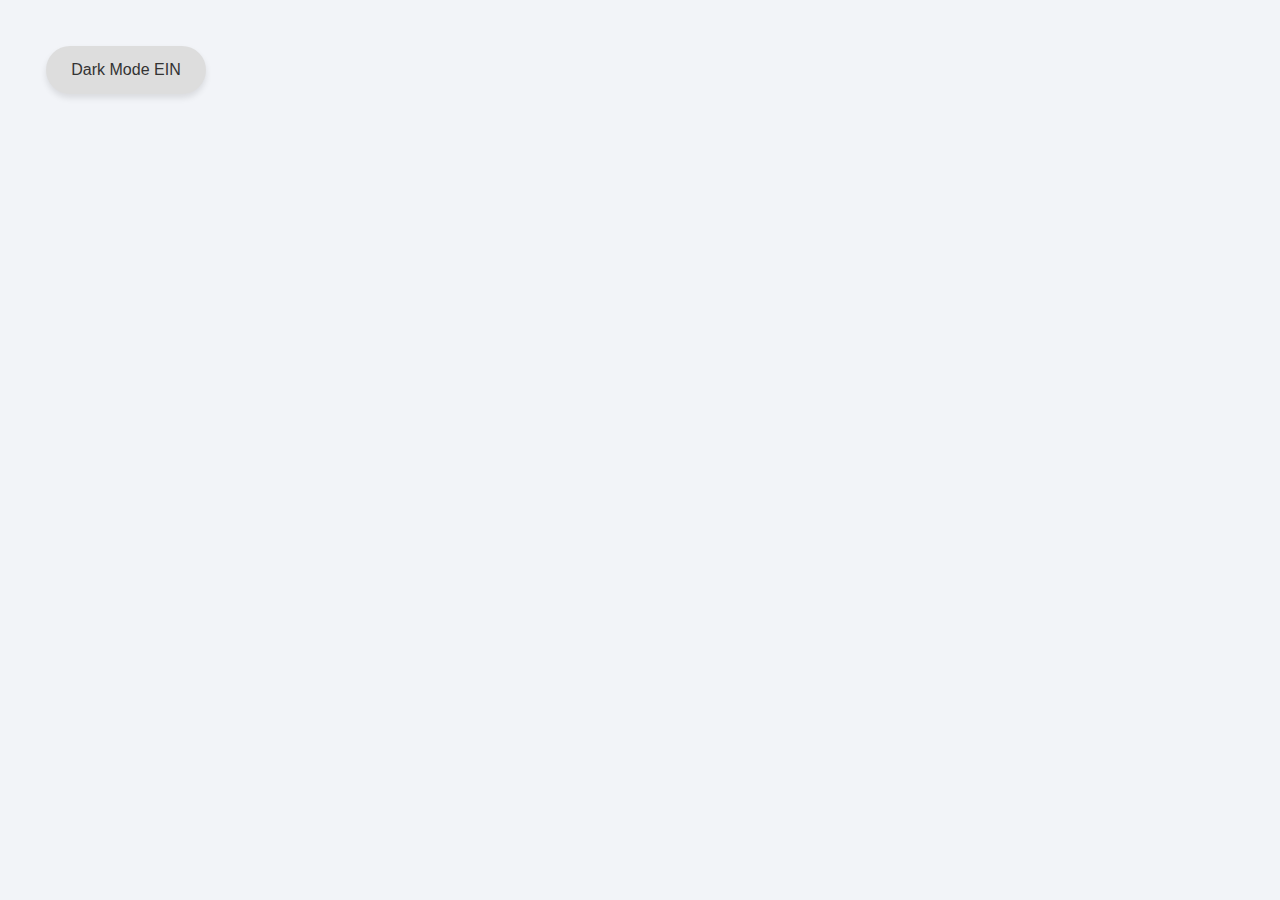
<file: index.html>
<!DOCTYPE html>
<html lang="de">
<head>
  <meta charset="UTF-8" />
  <title>openHAB UI</title>
  <link rel="stylesheet" href="./public/css/style.css">
</head>
<body>
  <div style="text-align: left; padding: 1rem;">
    <button id="darkModeToggle">Dark Mode EIN</button>
  </div>
  <div id="app"></div>
  <div id="pageContainer"></div>
  <script src="./main.js"></script>
</body>
</html>
</file>
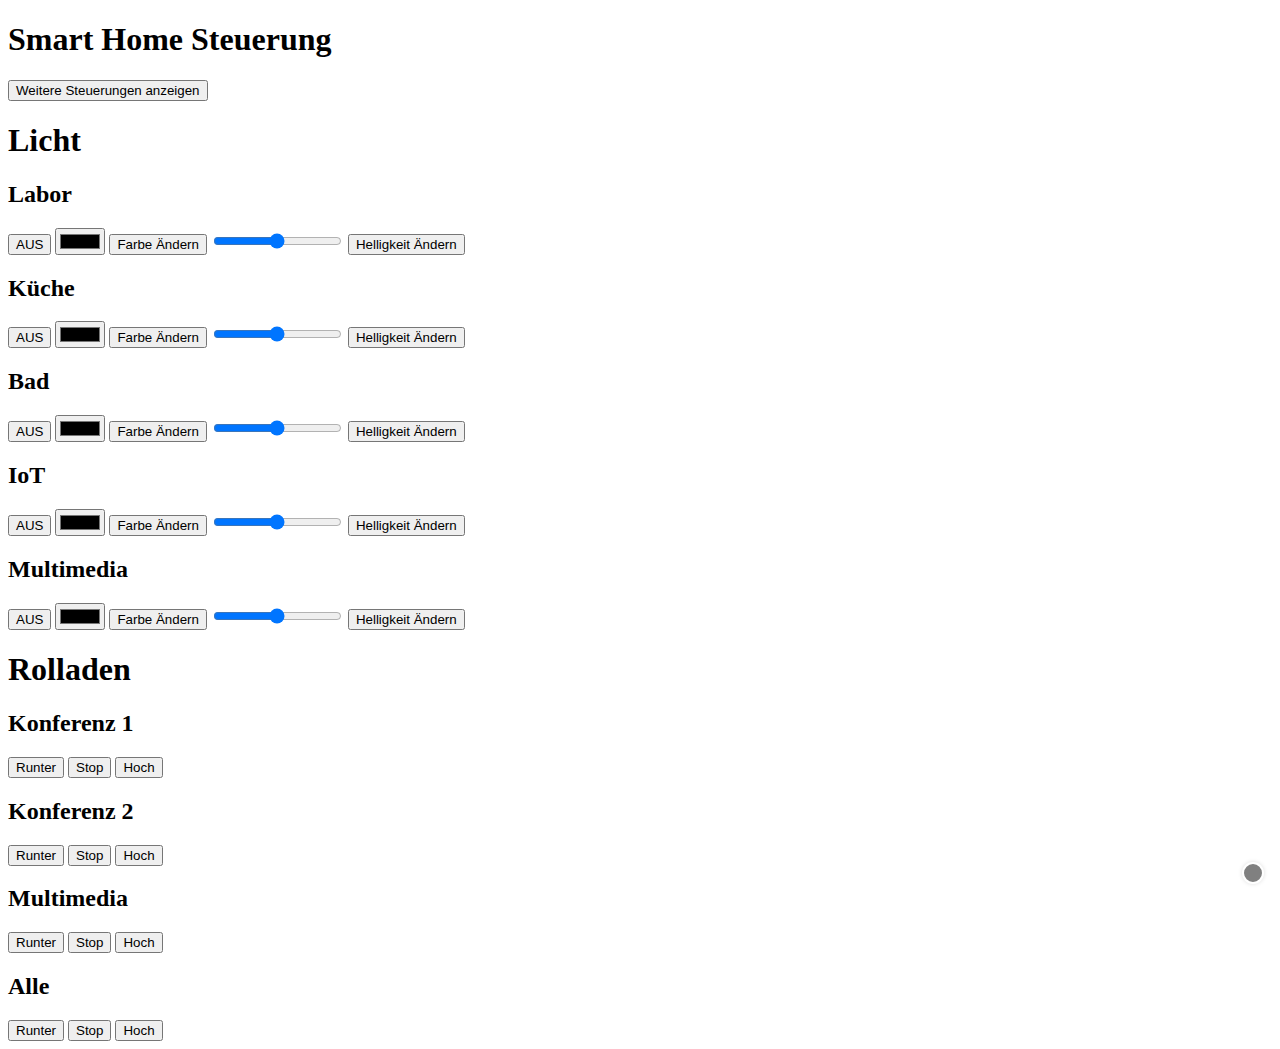
<file: view/index.html>
<!DOCTYPE html>
<html lang="de">
<head>
  <meta charset="UTF-8">
</head>
<body>
  <div id="app"></div>
  <div class="middle1"><h1>Smart Home Steuerung</h1></div>
  <!-- Second View -->
  <div class="top-right-button">
    <button id="loadHomeControl2">Weitere Steuerungen anzeigen</button>
  </div>
  
  <h1>Licht</h1>
  <div class="device-container">
    <div class="device">
      <h2>Labor</h2>
      <button id="lichtToggleLabor" class="btn-off">AUS</button>
      <input type="color" id="laborLightColor" />
      <button id="setLaborLightColor">Farbe Ändern</button>
      <input type="range" id="laborLightBrightness" min="0" max="100" />
      <button id="setlaborLightBrightness">Helligkeit Ändern</button>
    </div>
    <div class="device">
      <h2>Küche</h2>
      <button id="lichtToggleKueche" class="btn-off">AUS</button>
      <input type="color" id="kuecheLightColor" />
      <button id="setKuecheLightColor">Farbe Ändern</button>
      <input type="range" id="kuecheLightBrightness" min="0" max="100" />
      <button id="setKuecheLightBrightness">Helligkeit Ändern</button>
    </div>
    <div class="device">
      <h2>Bad</h2>
      <button id="lichtToggleBad" class="btn-off">AUS</button>
      <input type="color" id="badLightColor" />
      <button id="setBadLightColor">Farbe Ändern</button>
      <input type="range" id="badLightBrightness" min="0" max="100" />
      <button id="setBadLightBrightness">Helligkeit Ändern</button>
    </div>
    <div class="device">
      <h2>IoT</h2>
      <button id="lichtToggleIoT" class="btn-off">AUS</button>
      <input type="color" id="iotLightColor" />
      <button id="setIoTLightColor">Farbe Ändern</button>
      <input type="range" id="iotLightBrightness" min="0" max="100" />
      <button id="setIoTLightBrightness">Helligkeit Ändern</button>
    </div>
    <div class="device">
      <h2>Multimedia</h2>
      <button id="lichtToggleMultimedia" class="btn-off">AUS</button>
      <input type="color" id="multimediaLightColor" />
      <button id="multimediaLichtFarbe">Farbe Ändern</button>
      <input type="range" id="multimediaLightBrightness" min="0" max="100" />
      <button id="setMultimediaLightBrightness">Helligkeit Ändern</button>
    </div>
  </div>
  <h1>Rolladen</h1>
  <div class="device-container">
    <div class="device">
      <h2>Konferenz 1</h2>
      <button id="rolladenRunter">Runter</button>
      <button id="rolladenStopp">Stop</button>
      <button id="rolladenHoch">Hoch</button>
    </div>
    <div class="device">
      <h2>Konferenz 2</h2>
      <button id="rolladenKonferenz2Runter">Runter</button>
      <button id="rolladenKonferenz2Stopp">Stop</button>
      <button id="rolladenKonferenz2Hoch">Hoch</button>
    </div>
    <div class="device">
      <h2>Multimedia</h2>
      <button id="rolladenMultimediaRunter">Runter</button>
      <button id="rolladenMultimediaStopp">Stop</button>
      <button id="rolladenMultimediaHoch">Hoch</button>
    </div>
    <div class="device">
      <h2>Alle</h2>
      <button id="rolladenAlleRunter">Runter</button>
      <button id="rolladenAlleStopp">Stop</button>
      <button id="rolladenAlleHoch">Hoch</button>
    </div>
  </div>  
  <div id="toast-container" style="position: fixed; top: 20px; right: 20px; z-index: 9999;"></div>
  <div id="server-status-bubble" style="
  position: fixed;
  bottom: 16px;
  right: 16px;
  width: 18px;
  height: 18px;
  border-radius: 50%;
  background: gray;
  border: 2px solid #fff;
  box-shadow: 0 0 4px #0002;
  z-index: 1000;
  "></div>
</body>
</html>
</file>
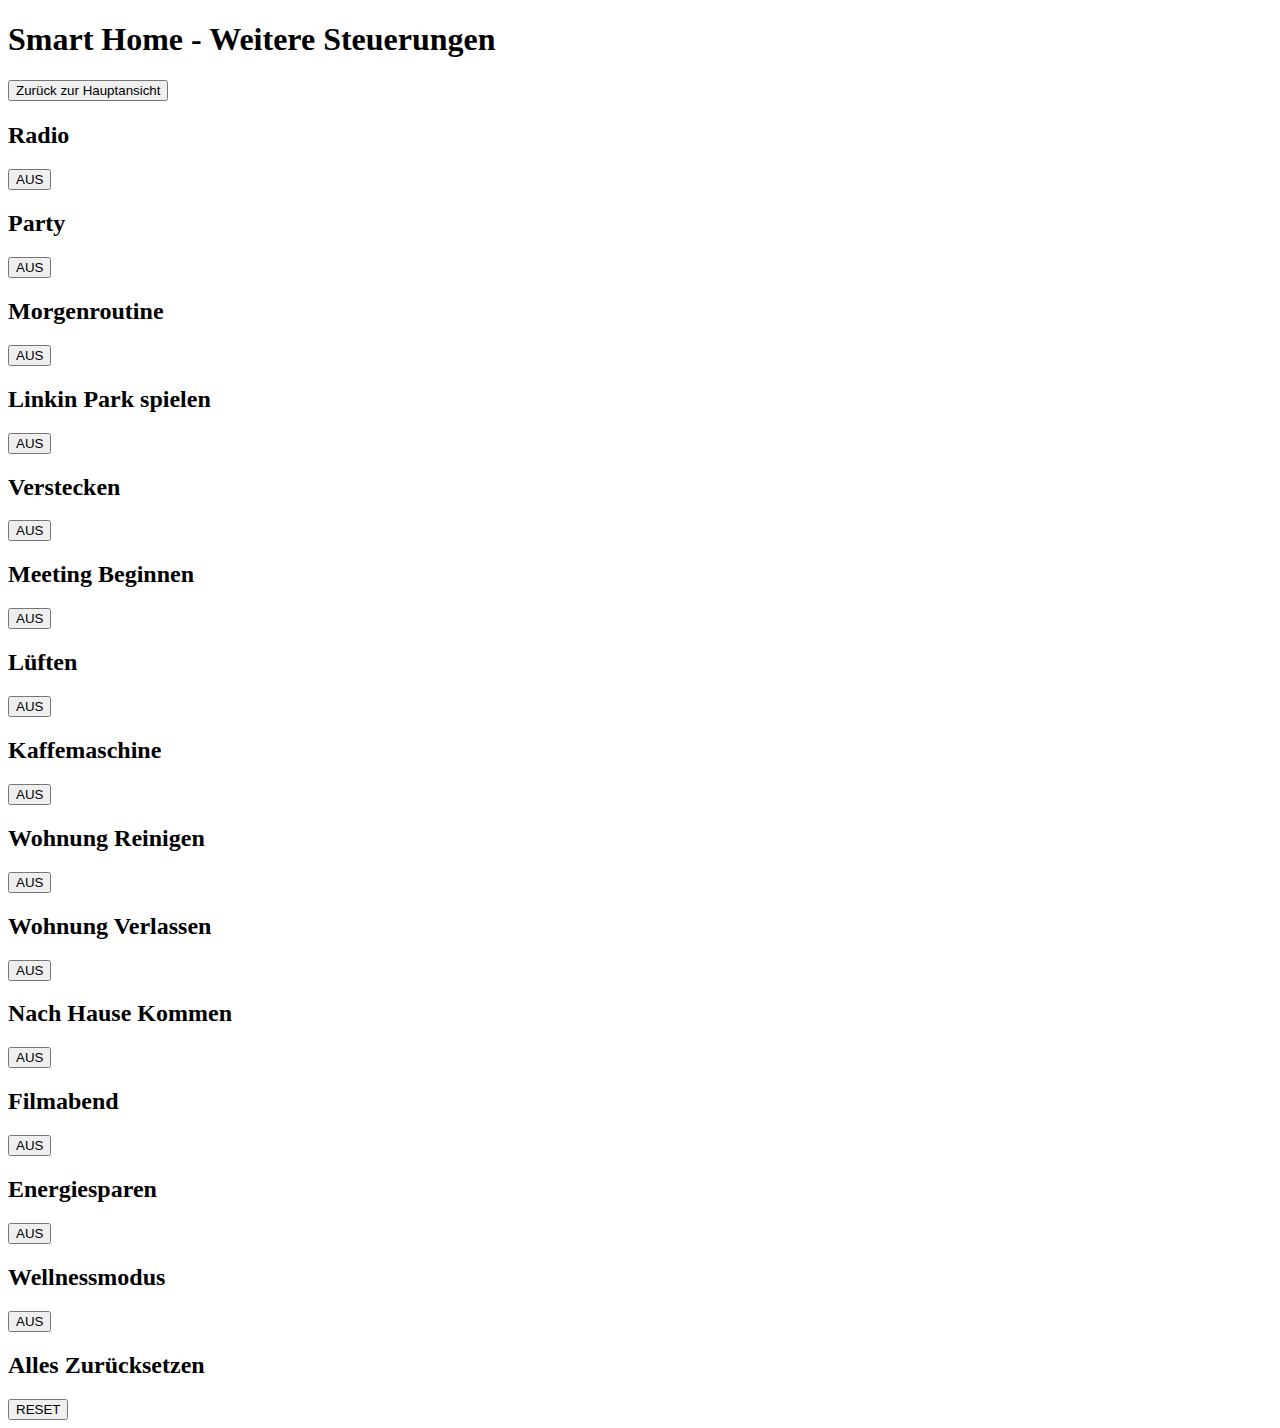
<file: view/homecontrol2.html>
<!DOCTYPE html>
<html lang="de">
<head>
    <meta charset="UTF-8">
    <title>Weitere Steuerungen</title>
</head>
<body>
    <div id="app"></div>
    <div class="middle2"><h1>Smart Home - Weitere Steuerungen</h1></div>
    <!-- Back on to Main View -->
    <div class="top-right-button">
        <button id="goToMainView">Zurück zur Hauptansicht</button>
    </div>
    <h1></h1>
    <div class="device-container homecontrol2-container">
        <div class="device">
            <h2>Radio</h2>
            <div class="button-row">
            <button id="radioToggle" class="btn-off">AUS</button>
            </div>
        </div>
        <div class="device">
            <h2>Party</h2>
            <div class="button-row">
            <button id="partyToggle" class="btn-off">AUS</button>
            </div>
        </div>
        <div class="device">
            <h2>Morgenroutine</h2>
            <div class="button-row">
            <button id="morningroutinToggle" class="btn-off">AUS</button>
            </div>
        </div>
        <div class="device">
            <h2>Linkin Park spielen</h2>
            <div class="button-row">
            <button id="linkinParkToggle" class="btn-off">AUS</button>
            </div>
        </div>
        <div class="device">
            <h2>Verstecken</h2>
            <div class="button-row">
            <button id="hideToggle" class="btn-off">AUS</button>
            </div>
        </div>
        <div class="device">
            <h2>Meeting Beginnen</h2>
            <div class="button-row">
            <button id="startMeetingToggle" class="btn-off">AUS</button>
            </div>
        </div>
        <div class="device">
            <h2>Lüften</h2>
            <div class="button-row">
            <button id="ventilationToggle" class="btn-off">AUS</button>
            </div>
        </div>
        <div class="device">
            <h2>Kaffemaschine</h2>
            <div class="button-row">
            <button id="coffeeToggle" class="btn-off">AUS</button>
            </div>
        </div>
        <div class="device">
            <h2>Wohnung Reinigen</h2>
            <div class="button-row">
            <button id="clearToggle" class="btn-off">AUS</button>
            </div>
        </div>
        <div class="device">
            <h2>Wohnung Verlassen</h2>
            <div class="button-row">
            <button id="leaveHomeToggle" class="btn-off">AUS</button>
            </div>
        </div>
        <div class="device">
            <h2>Nach Hause Kommen</h2>
            <div class="button-row">
            <button id="arriveHomeToggle" class="btn-off">AUS</button>
            </div>
        </div>
        <div class="device">
            <h2>Filmabend</h2>
            <div class="button-row">
            <button id="movieNightToggle" class="btn-off">AUS</button>
            </div>
        </div>
        <div class="device">
            <h2>Energiesparen</h2>
            <div class="button-row">
            <button id="energySaveToggle" class="btn-off">AUS</button>
            </div>
        </div>
        <div class="device">
            <h2>Wellnessmodus</h2>
            <div class="button-row">
            <button id="wellnessToggle" class="btn-off">AUS</button>
            </div>
        </div>
        <div class="device">
            <h2>Alles Zurücksetzen</h2>
            <div class="button-row">
            <button id="resetToggle">RESET</button>
            </div>
        </div>
    </div>
</body>
</html>
</file>
<file: public/css/style.css>
body {
  font-family: 'Segoe UI', Tahoma, Geneva, Verdana, sans-serif;
  background-color: #f2f4f8;
  margin: 0;
  padding: 20px;
  text-align: center;
  color: #333;
}

/* Dark Mode – globale Basis */
.dark-mode {
  background-color: #121212;
  color: #e0e0e0;
}

/* Überschriften */
.dark-mode h1,
.dark-mode h3,
.dark-mode h4,
.dark-mode h5 {
  color: #ffffff;
}
.dark-mode .device-container {
  background-color: #121212; 
  color: #ffffff;            
}
.dark-mode h2 {
  color: black;
}

/* Buttons */
.dark-mode button {
  background-color: #2c2c2c;
  color: #f1f1f1;
  border: 1px solid #444;
}

/* Optional: Hover-Zustände */
.dark-mode button:hover {
  background-color: grey;
  color: #fff;
}

.dark-mode .device {
  flex: 1 1 400px;
  max-width: 230px;
  background: white;
  border-radius: 50px;
  padding: 20px;
  box-shadow: 0 4px 10px rgba(0, 0, 0, 0.1);
  text-align: center;
}

h1, h2 {
  font-size: 2em;
  margin-bottom: 20px;
  color: #222;
}

.container, .device-container {
  max-width: 1500px;
  margin: auto;
  display: flex;
  flex-wrap: wrap;
  justify-content: center;
  align-items: stretch;
  gap: 20px;
}
.homecontrol2-container .device {
  display: flex;
  flex-direction: column;
  justify-content: space-between;
  min-height: 50px;
}

.homecontrol2-container .button-row {
  margin-top: bottom; 
  display: flex;
  flex-direction: column;
  gap: 10px;
}
.button-row {
  padding: 10px 30px;
  font-size: 0.95em;
  min-width: 120px;
}

.device {
  flex: 1 1 400px;
  max-width: 230px;
  
  background: #fff;
  border-radius: 50px;
  padding: 20px;
  box-shadow: 0 4px 10px rgba(0, 0, 0, 0.1);
  text-align: center;
}

.device h2 {
  margin-bottom: 15px;
}

button {
  background-color: #ddd;
  color: #333;
  border: none;
  padding: 15px 15px;
  font-size: 1em;
  margin: 10px;
  border-radius: 30px;
  cursor: pointer;
  transition: background-color 0.3s ease;
  min-width: 160px;
  box-shadow: 0 4px 6px rgba(0, 0, 0, 0.1);
}



button:hover {
  background-color: #bbb;
}

button:disabled {
  opacity: 0.6;
  cursor: not-allowed;
}

button.active,
button.btn-on {
  background-color: green;
  color: white;
}



.btn-on:hover {
  background-color: #45a049;
}

button.btn-off {
  background-color: red;
  color: white;
}

.btn-off:hover {
  background-color: #c62828;
}

.toggle-btn {
  background-color: #007bff;
  color: white;
}

.toggle-btn:hover {
  background-color: #0056b3;
}

.rolladen-button {
  background-color: #2196f3;
  color: white;
}

.top-right-button {
  position: absolute;
  top: 20px;
  right: 20px;
  z-index: 1000;
}
.middle1{
  position: absolute;
  top: 20px;
  left: 780px;
  z-index: 1000;
}
.middle2{
  position: absolute;
  top: 20px;
  left: 700px;
  z-index: 1000;
  /*top: 20px;
  align-items: center;*/
}

.top-right-button button {
  padding: 10px 20px;
  border-radius: 20px;
  background-color: #007bff;
  color: white;
  border: none;
  font-size: 1em;
  cursor: pointer;
  transition: background-color 0.3s ease;
}

.top-right-button button:hover {
  background-color: #0056b3;
}

@media (max-width: 600px) {
  .device {
    width: 90%;
  }

  button {
    width: 100%;
    margin: 10px 0;
  }
}
</file>
